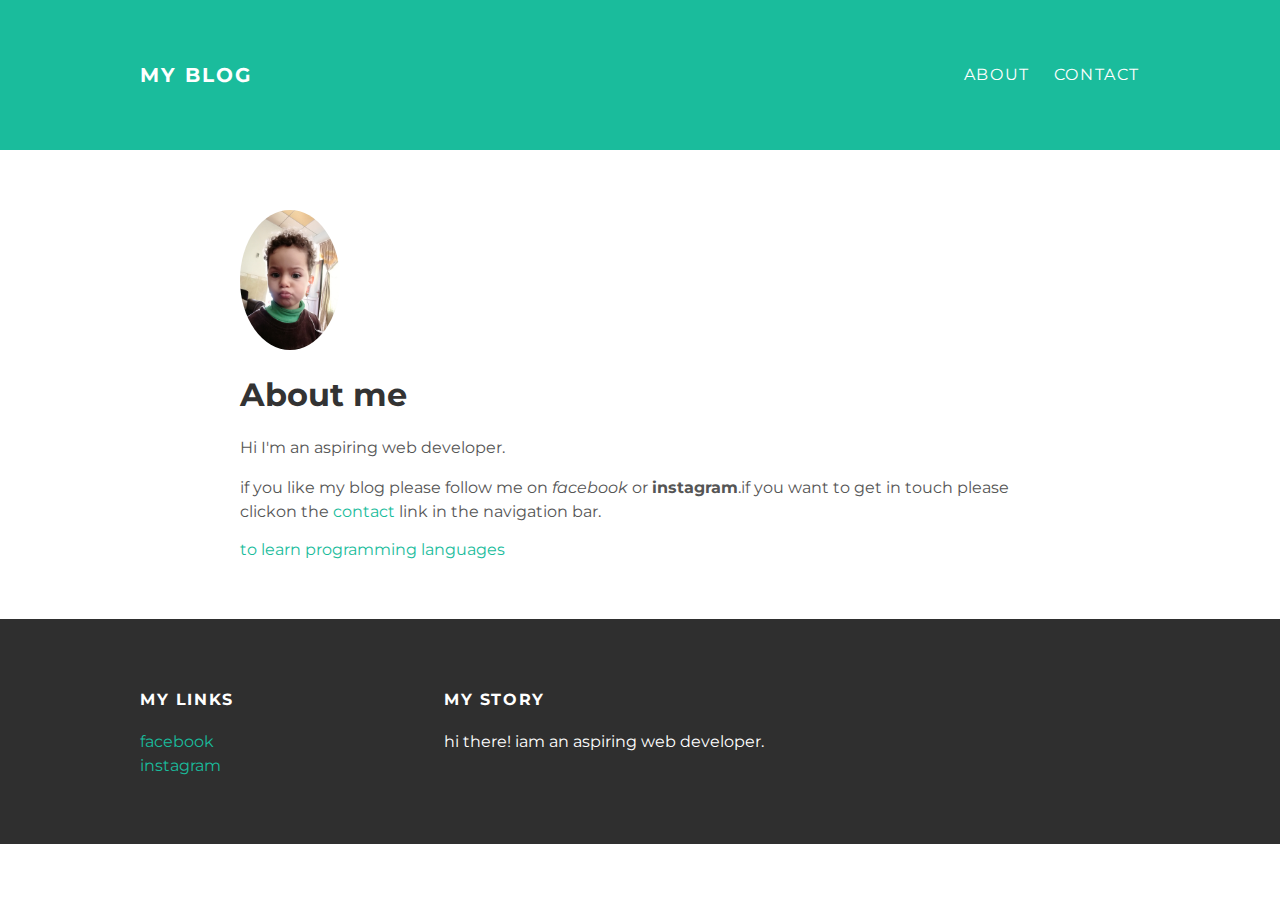
<file: about.html>
<!DOCTYPE html>
<html lang="en" dir="ltr">
  <head>
    <meta charset="utf-8">
    <title></title>
    <link rel="stylesheet" type="text/css" href="styles.css">
  </head>
  <body>
    <div id="header">
      <div class="container">
        <a id="header-title" href="index.html">my blog</a>
      <ul id="header-nav">
      <li><a href="about.html">About</a></li>
      <li><a href="contact.html">contact</a></li>
    </ul>
    </div>
    </div>
    <div class="about">
      <div class="about-author">
        <img src="IMG_20180121_122614.jpg" width="100" height="140" alt="">
      </div>
      <h1 class="about-title">About me</h1>
      <div class="about-content">
        <p>Hi I'm an aspiring web developer.</p>
        <p>if you like my blog please follow me on <em>facebook</em> or <strong>instagram</strong>.if you want to get in touch please clickon the <a href="contact.html">contact</a> link in the navigation bar.</p>
      </div><a href="https:s//getmimo.com">to learn programming languages</a>
    </div>

    <div id="footer">
      <div class="container">
        <div class="column">
          <h4>my links</h4>
    <p><a href="https://m.facebook.com/profile.php?id=100003532178212&ref=content_filter">facebook</a>
    <br>
    <a href="https://www.instagram.com/payrew/">instagram</a>
    </p>
    </div>
    <div class="column">
    <h4>my story</h4>
    <p>hi there! iam an  aspiring web developer.</p>
    </div>
    </div>
    </div>
  </body>
</html>
</file>
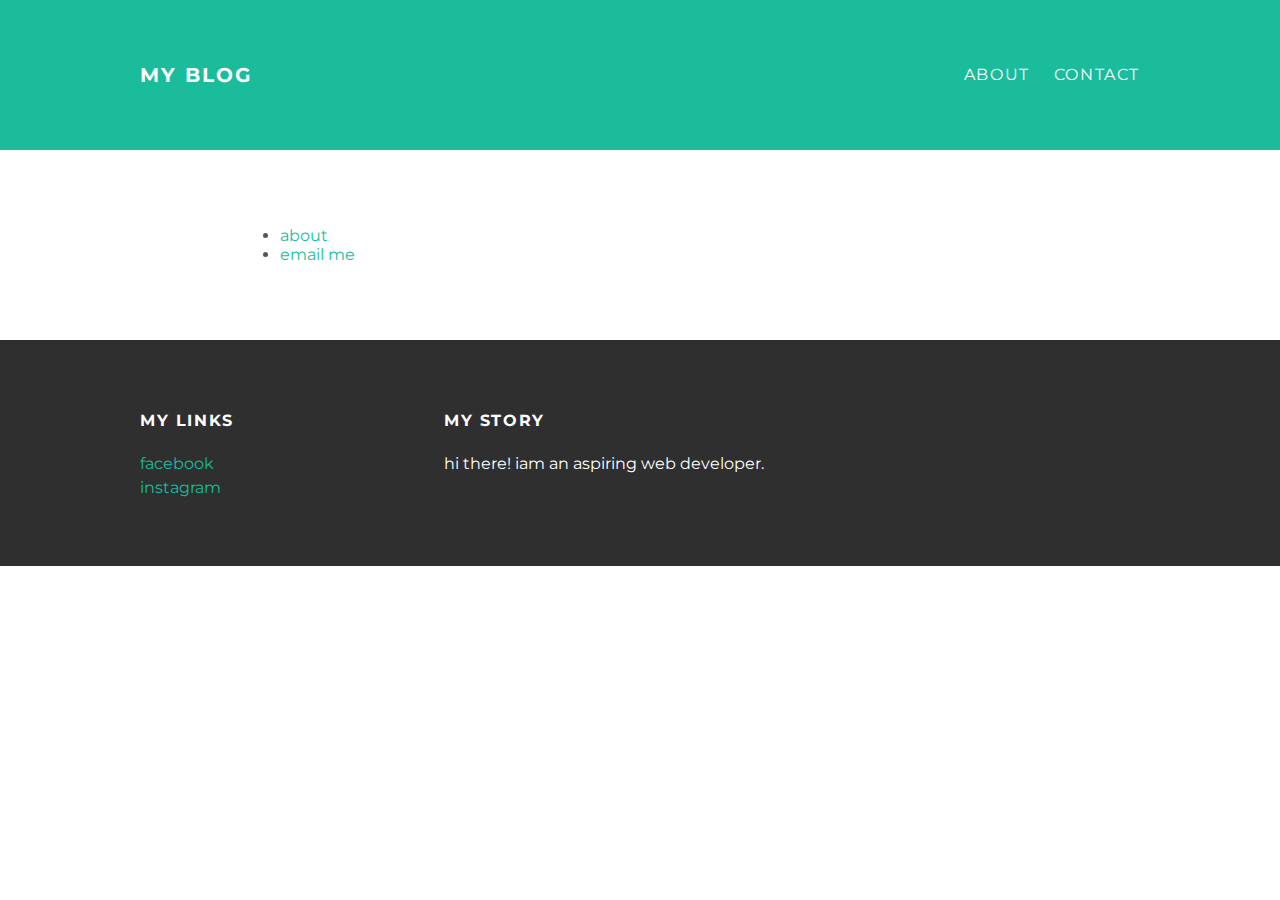
<file: contact.html>
<!DOCTYPE html>
<html lang="en" dir="ltr">
  <head>
    <meta charset="utf-8">
    <title></title>
    <link rel="stylesheet"type="text/css" href="styles.css">
  </head>
  <body>
    <div id="header">
      <div class="container">
        <a id="header-title" href="index.html">my blog</a>
      <ul id="header-nav">
      <li><a href="about.html">About</a></li>
      <li><a href="contact.html">contact</a></li>
    </ul>
    </div>
    </div>
<div id="content">
  <div class="post-container">
  <div class="post">
    <div class="post-author">
      <ul class="navbar-links">
        <li><a href="about.html">about</a></li>
        <li><a href="mailto:payraw.ss@gmail.com?subject=feedback">email me </a></li>
      </ul>
    </div>

    </div>
  </div>
</div>
<div id="footer">
  <div class="container">
    <div class="column">
      <h4>my links</h4>
<p><a href="https://m.facebook.com/profile.php?id=100003532178212&ref=content_filter">facebook</a>
<br>
<a href="https://www.instagram.com/payrew/">instagram</a>
</p>
</div>
<div class="column">
<h4>my story</h4>
<p>hi there! iam an  aspiring web developer.</p>
</div>
</div>
</div>
  </body>
</html>
</file>
<file: styles.css>
@import url(https://fonts.googleapis.com/css?family=Montserrat:400,700);
body{
color: #555;
margin: 0;
font-family: Montserrat, sans-serif;
}
#header{
  background-color: #1abc9c;
  height: 150px;
  line-height: 150px;
}
#header-title{
  display: block;
  float: left;
  font-size: 20px;
  font-weight: bold;
}
#header-nav {
  display: block;
  float: right;
  margin-top: 0;
}
#header-nav li {
  display: inline;
  padding-left: 20px;
}
.container{
  max-width: 1000px;
  margin: 0 auto;
}
#header a{
  color: white;
  text-decoration: none;
  text-transform: uppercase;
  letter-spacing: 0.1em;
}
#header a:hover{
  color: #222;
}
#footer{
  background-color: #2f2f2f;
  padding: 50px 0;
}
.column{
  min-width: 300px;
  display: inline-block;
  vertical-align: top;
}
#footer h4{
  color: white;
  text-transform: uppercase;
  letter-spacing: 0.1em;
}
#footer p{
  color: white;
}
a {
  color: #1abc9c;
  text-decoration: none;
}
a:hover{
  color: #F6A623;
}
.POST {
  max-width: 800px;
  margin: 0 auto;
  padding: 60px 0;
}
.post-author img {
  width: 50px;
  height: 50px;
  vertical-align: middle;
}
.post-author span {
  margin-left: 16 px;
}
.post-date {
  color: #D2D2D2;
  font-size: 14PX;
  font-weight: bold;
  text-transform: uppercase;
  letter-spacing: 0.1em;
}
h1, h2, h3, h4 {
  color: #333;
}
p {
  line-height: 1.5;
}
.post, .about {
  max-width: 800px;
  margin: 0 auto;
  padding: 60px 0;
}
.About {
  text-align: center;
}
.post-author img, .about-author img {
  border-radius: 50%;
}
.post-container:nth-child(even) {
  background-color: #f2f2f2;
}
</file>
